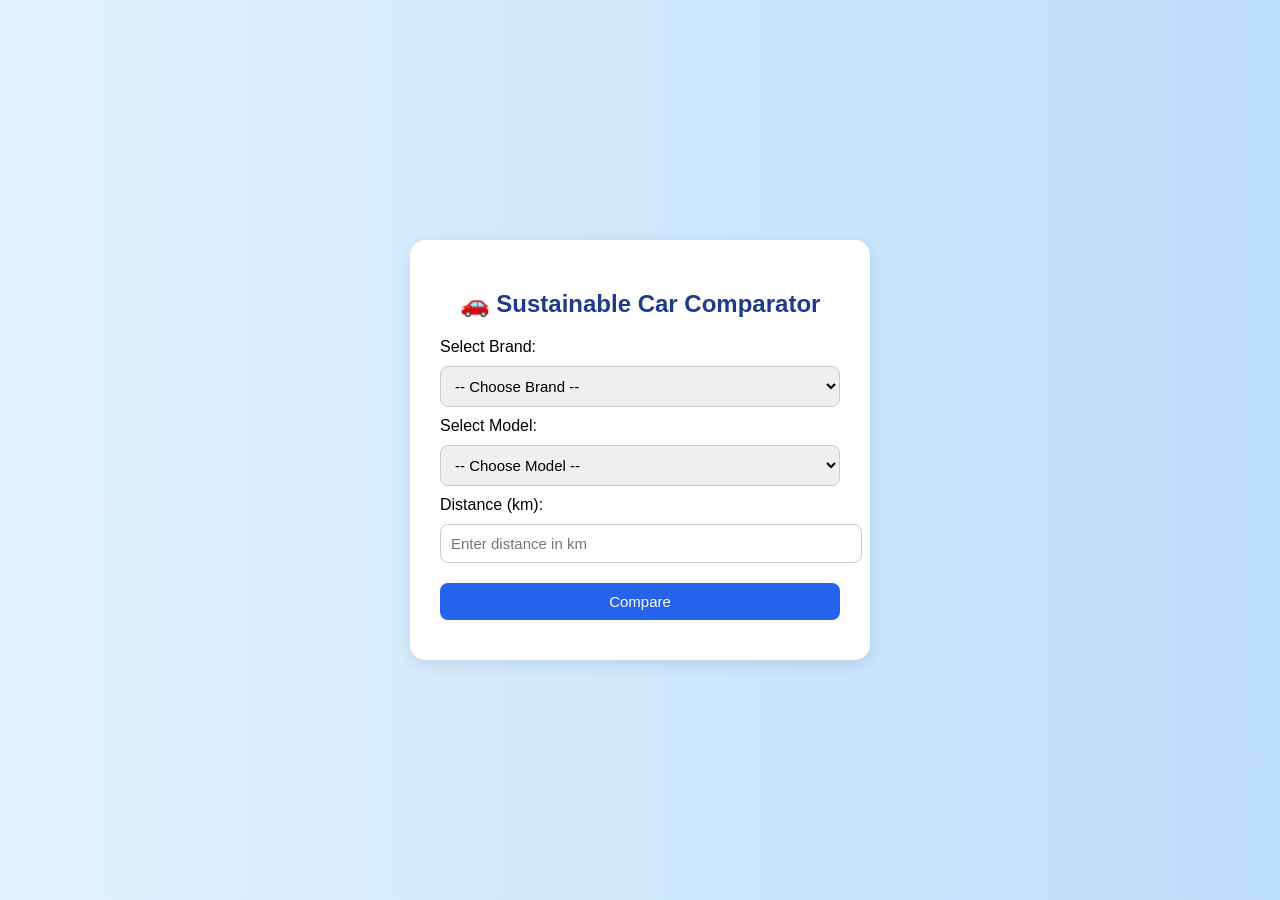
<file: index.html>
<!DOCTYPE html>
<html lang="en">
<head>
  <meta charset="UTF-8">
  <title>Car Comparator</title>
  <link rel="stylesheet" href="style.css">
</head>
<body>
  <div class="container" id="container">
    <h2>🚗 Sustainable Car Comparator</h2>

    <label for="brand">Select Brand:</label>
    <select id="brand" onchange="loadModels()">
      <option value="">-- Choose Brand --</option>
      <option value="Hyundai">Hyundai</option>
      <option value="Tata">Tata</option>
      <option value="Toyota">Toyota</option>
      <option value="Kia">Kia</option>
    </select>

    <label for="model">Select Model:</label>
    <select id="model">
      <option value="">-- Choose Model --</option>
    </select>

    <label>Distance (km):</label>
    <input type="number" id="distance" placeholder="Enter distance in km">

    <button onclick="compareCar()">Compare</button>
  </div>

  <script src="script.js"></script>
</body>
</html>
</file>
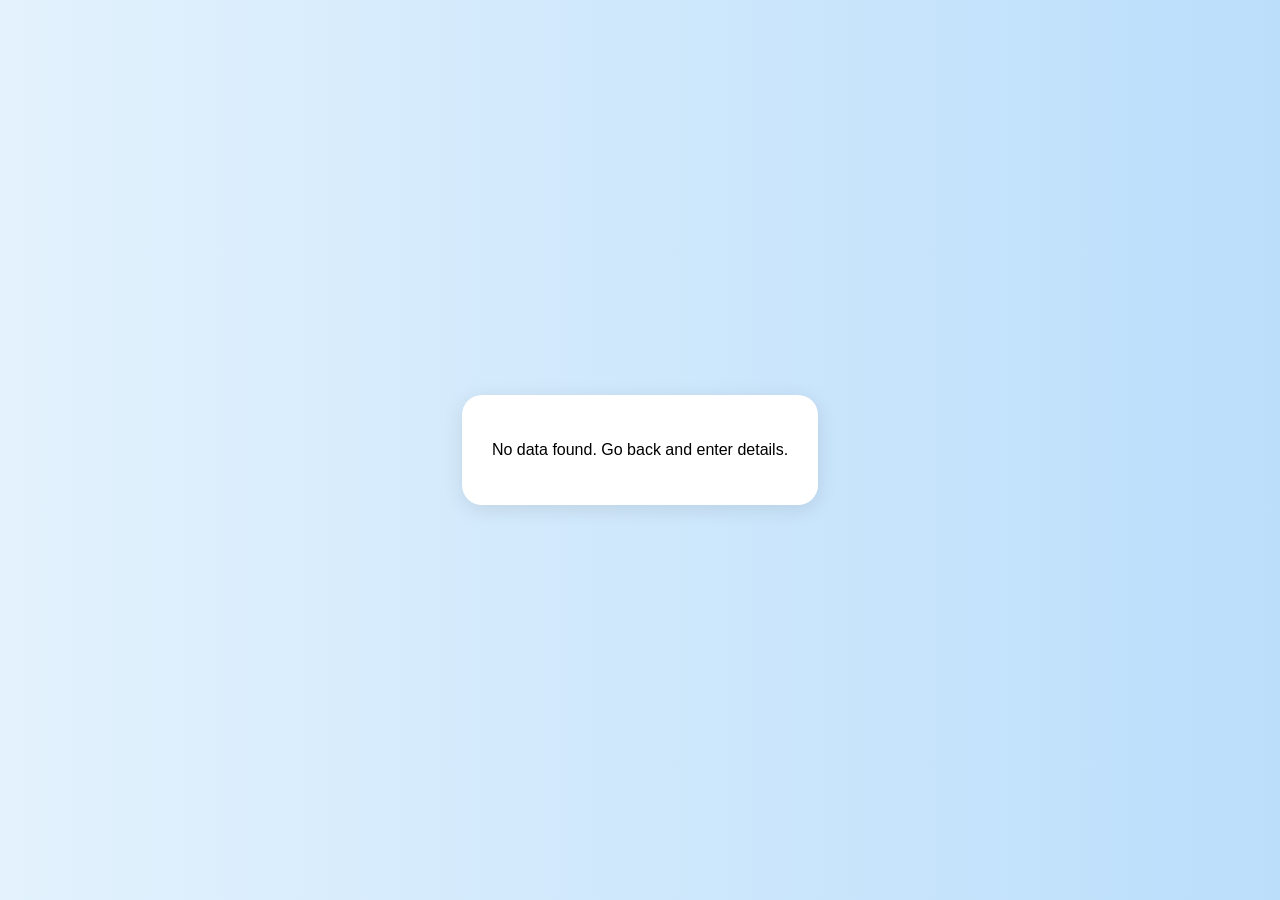
<file: result.html>
<!DOCTYPE html>
<html lang="en">
<head>
  <meta charset="UTF-8">
  <title>Comparison Result</title>
  <link rel="stylesheet" href="style.css">
</head>
<body>
  <div class="result-container" id="result"></div>

  <script>
    document.addEventListener("DOMContentLoaded", () => {
      const data = JSON.parse(localStorage.getItem("result"));

      if (data) {
        const container = document.getElementById("result");
        container.innerHTML = `
          <img src="${data.car.img}" alt="${data.modelName}">
          <h2>${data.brand} ${data.modelName}</h2>
          <p><b>Fuel Type:</b> ${data.car.fuelType}</p>
          <p><b>Distance:</b> ${data.distance} km</p>
          <p><b>Efficiency:</b> ${data.car.efficiency} km/l</p>
          <p><b>Fuel Used:</b> ${data.fuelUsed} liters</p>
          <p><b>Emission:</b> ${data.emission} kg CO₂</p>
          <p><b>Estimated Cost:</b> ₹${data.tripCost}</p>
          <button id="backBtn">🔁 Compare Another</button>
        `;
        container.style.opacity = 0;
        container.style.transform = "translateY(20px)";
        setTimeout(() => {
          container.style.transition = "opacity 0.5s, transform 0.5s";
          container.style.opacity = 1;
          container.style.transform = "translateY(0)";
        }, 50);

        document.getElementById("backBtn").addEventListener("click", () => {
          container.style.opacity = 0;
          container.style.transform = "translateY(20px)";
          setTimeout(() => { window.location.href = "index.html"; }, 500);
        });
      } else {
        document.getElementById("result").innerHTML = "<p>No data found. Go back and enter details.</p>";
      }
    });
  </script>
</body>
</html>
</file>
<file: style.css>
/* General */
body {
  font-family: 'Poppins', sans-serif;
  background: linear-gradient(to right, #e3f2fd, #bbdefb);
  display: flex;
  justify-content: center;
  align-items: center;
  height: 100vh;
  margin: 0;
  overflow: hidden;
}

.container {
  background: white;
  padding: 30px;
  border-radius: 15px;
  box-shadow: 0 4px 15px rgba(0,0,0,0.1);
  width: 400px;
  text-align: center;
  opacity: 0;
  transform: translateY(-20px);
  animation: fadeIn 0.8s forwards;
}

h2 { color: #1e3a8a; margin-bottom: 20px; }
label { font-weight: 500; display: block; text-align: left; }
select, input, button {
  width: 100%; padding: 10px; margin: 10px 0;
  border-radius: 8px; border: 1px solid #ccc; font-size: 15px;
  transition: all 0.3s;
}
button { background: #2563eb; color: white; border: none; cursor: pointer; }
button:hover { background: #1d4ed8; transform: scale(1.05); }

@keyframes fadeIn { 0% {opacity:0; transform:translateY(-20px);} 100% {opacity:1; transform:translateY(0);} }

/* Result page */
.result-container {
  background: white; padding: 30px; border-radius: 20px;
  max-width: 700px; text-align: center; box-shadow:0 4px 20px rgba(0,0,0,0.1);
  opacity:0; transform:translateY(20px); animation: slideFade 0.8s forwards;
}
.result-container img { width: 100%; border-radius: 15px; margin-bottom:15px; }
@keyframes slideFade { 0% {opacity:0; transform:translateY(20px);} 100% {opacity:1; transform:translateY(0);} }
.result-container button { margin-top:20px; padding:10px 20px; background:#2563eb; border:none; color:white; border-radius:8px; cursor:pointer; }
.result-container button:hover { background:#1d4ed8; }
</file>
